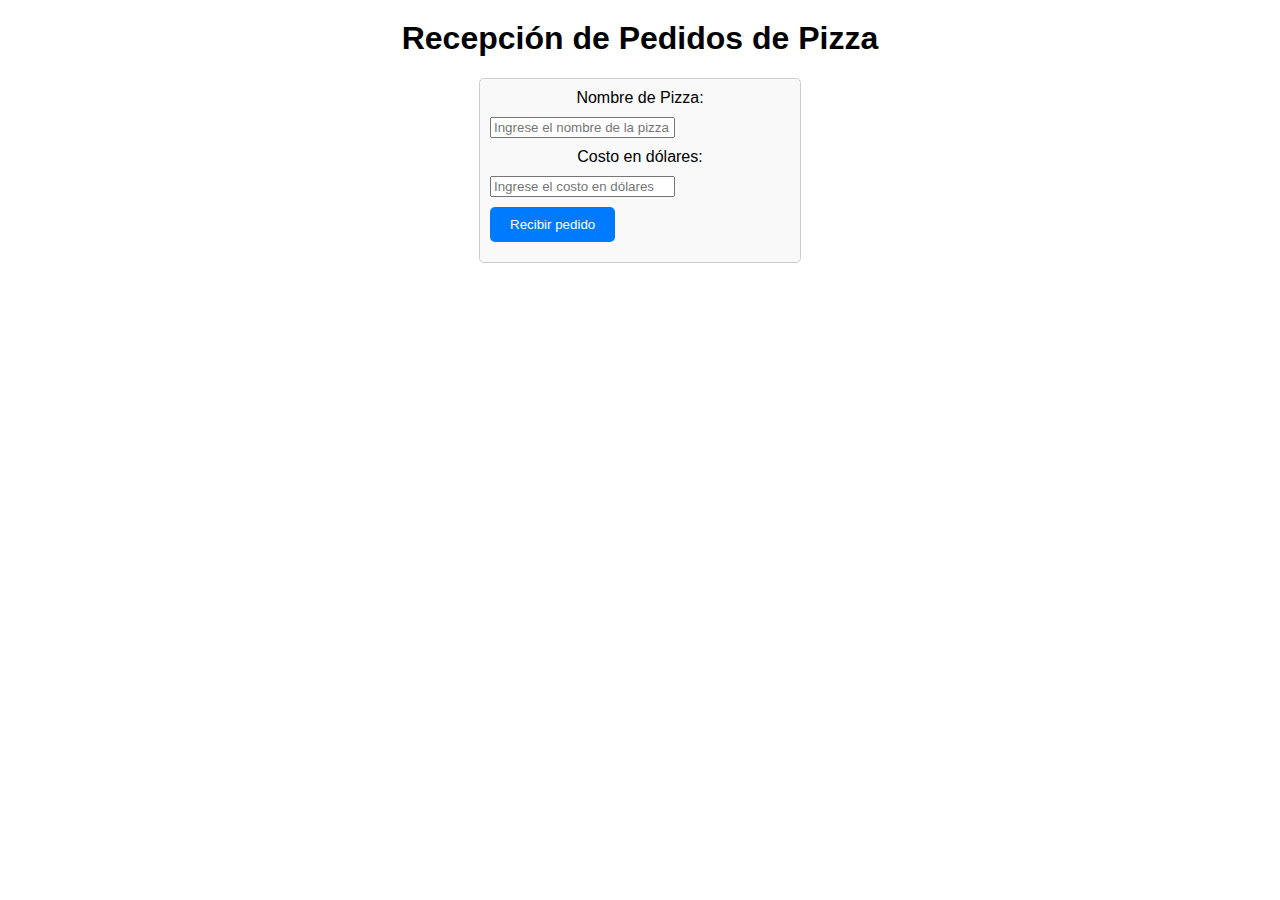
<file: index.html>
<!DOCTYPE html>
<html lang="es">
<head>
    <meta charset="UTF-8">
    <meta name="viewport" content="width=device-width, initial-scale=1.0">
    <title>Recepción de Pedidos de Pizza</title>
    <link rel="stylesheet" href="./style.css">
</head>
<body>
    <h1>Recepción de Pedidos de Pizza</h1>
    <div class="formulario">
        <label for="nombrePizza">Nombre de Pizza:</label>
        <input type="text" id="nombrePizza" placeholder="Ingrese el nombre de la pizza">
        <label for="costoPizza">Costo en dólares:</label>
        <input type="number" id="costoPizza" placeholder="Ingrese el costo en dólares">
        <button id="recibirPedido">Recibir pedido</button>
    </div>
    <div id="listaPedidos"></div>
    <script src="script.js"></script>
</body>
</html>
</file>
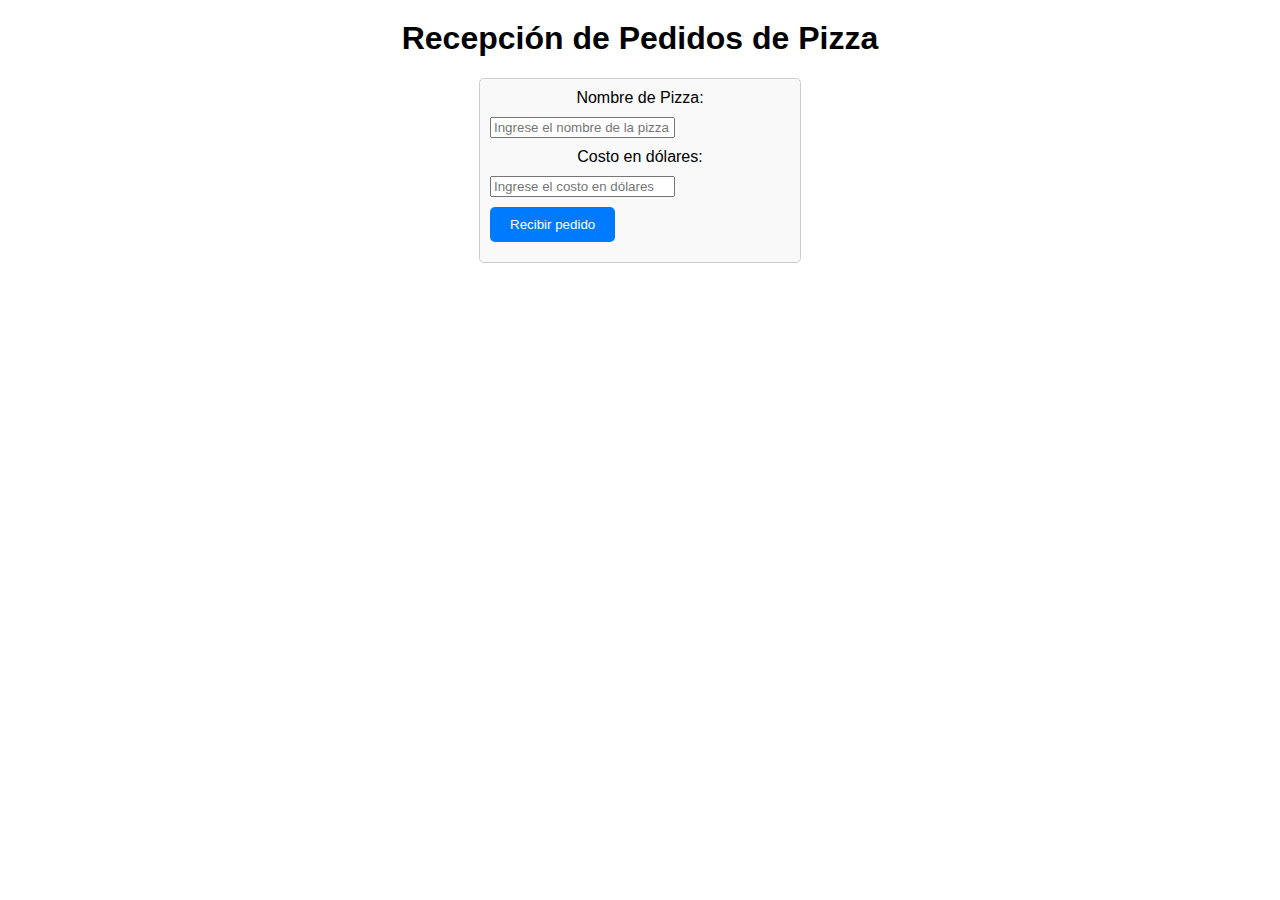
<file: PIZZAS/index.html>
<!DOCTYPE html>
<html lang="es">
<head>
    <meta charset="UTF-8">
    <meta name="viewport" content="width=device-width, initial-scale=1.0">
    <title>Recepción de Pedidos de Pizza</title>
    <link rel="stylesheet" href="./style.css">
</head>
<body>
    <h1>Recepción de Pedidos de Pizza</h1>
    <div class="formulario">
        <label for="nombrePizza">Nombre de Pizza:</label>
        <input type="text" id="nombrePizza" placeholder="Ingrese el nombre de la pizza">
        <label for="costoPizza">Costo en dólares:</label>
        <input type="number" id="costoPizza" placeholder="Ingrese el costo en dólares">
        <button id="recibirPedido">Recibir pedido</button>
    </div>
    <div id="listaPedidos"></div>
    <script src="script.js"></script>
</body>
</html>
</file>
<file: style.css>
body {
    font-family: Arial, sans-serif;
    text-align: center;
}

h1 {
    margin-top: 20px;
}

.formulario {
    margin: 20px auto;
    max-width: 300px;
    padding: 10px;
    border: 1px solid #ccc;
    border-radius: 5px;
    background-color: #f9f9f9;
}

label, input, button {
    display: block;
    margin-bottom: 10px;
}

button {
    background-color: #007BFF;
    color: #fff;
    border: none;
    padding: 10px 20px;
    border-radius: 5px;
    cursor: pointer;
}

button:hover {
    background-color: #0056b3;
}

.tarjeta-pedido {
    margin: 10px auto;
    max-width: 300px;
    padding: 10px;
    border: 1px solid #ccc;
    border-radius: 5px;
    background-color: #fff;
}
</file>
<file: PIZZAS/style.css>
body {
    font-family: Arial, sans-serif;
    text-align: center;
}

h1 {
    margin-top: 20px;
}

.formulario {
    margin: 20px auto;
    max-width: 300px;
    padding: 10px;
    border: 1px solid #ccc;
    border-radius: 5px;
    background-color: #f9f9f9;
}

label, input, button {
    display: block;
    margin-bottom: 10px;
}

button {
    background-color: #007BFF;
    color: #fff;
    border: none;
    padding: 10px 20px;
    border-radius: 5px;
    cursor: pointer;
}

button:hover {
    background-color: #0056b3;
}

.tarjeta-pedido {
    margin: 10px auto;
    max-width: 300px;
    padding: 10px;
    border: 1px solid #ccc;
    border-radius: 5px;
    background-color: #fff;
}
</file>
